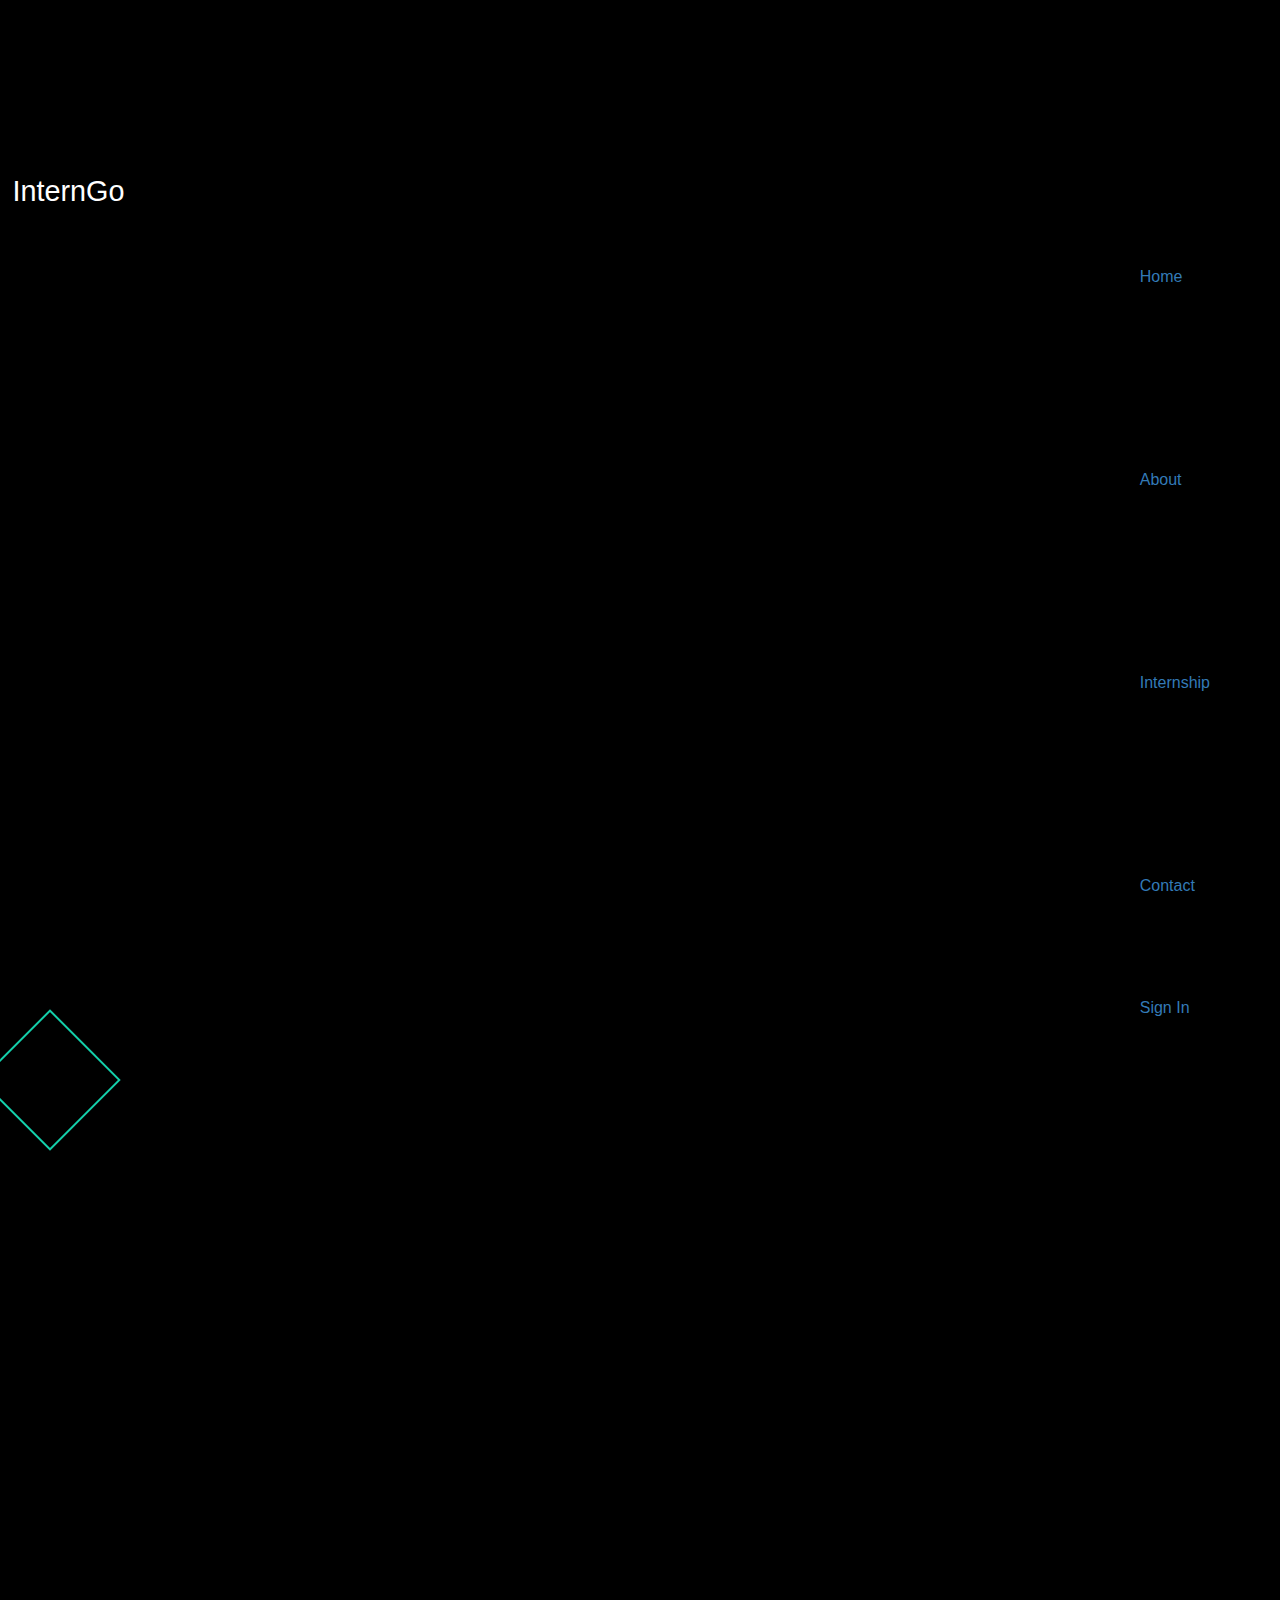
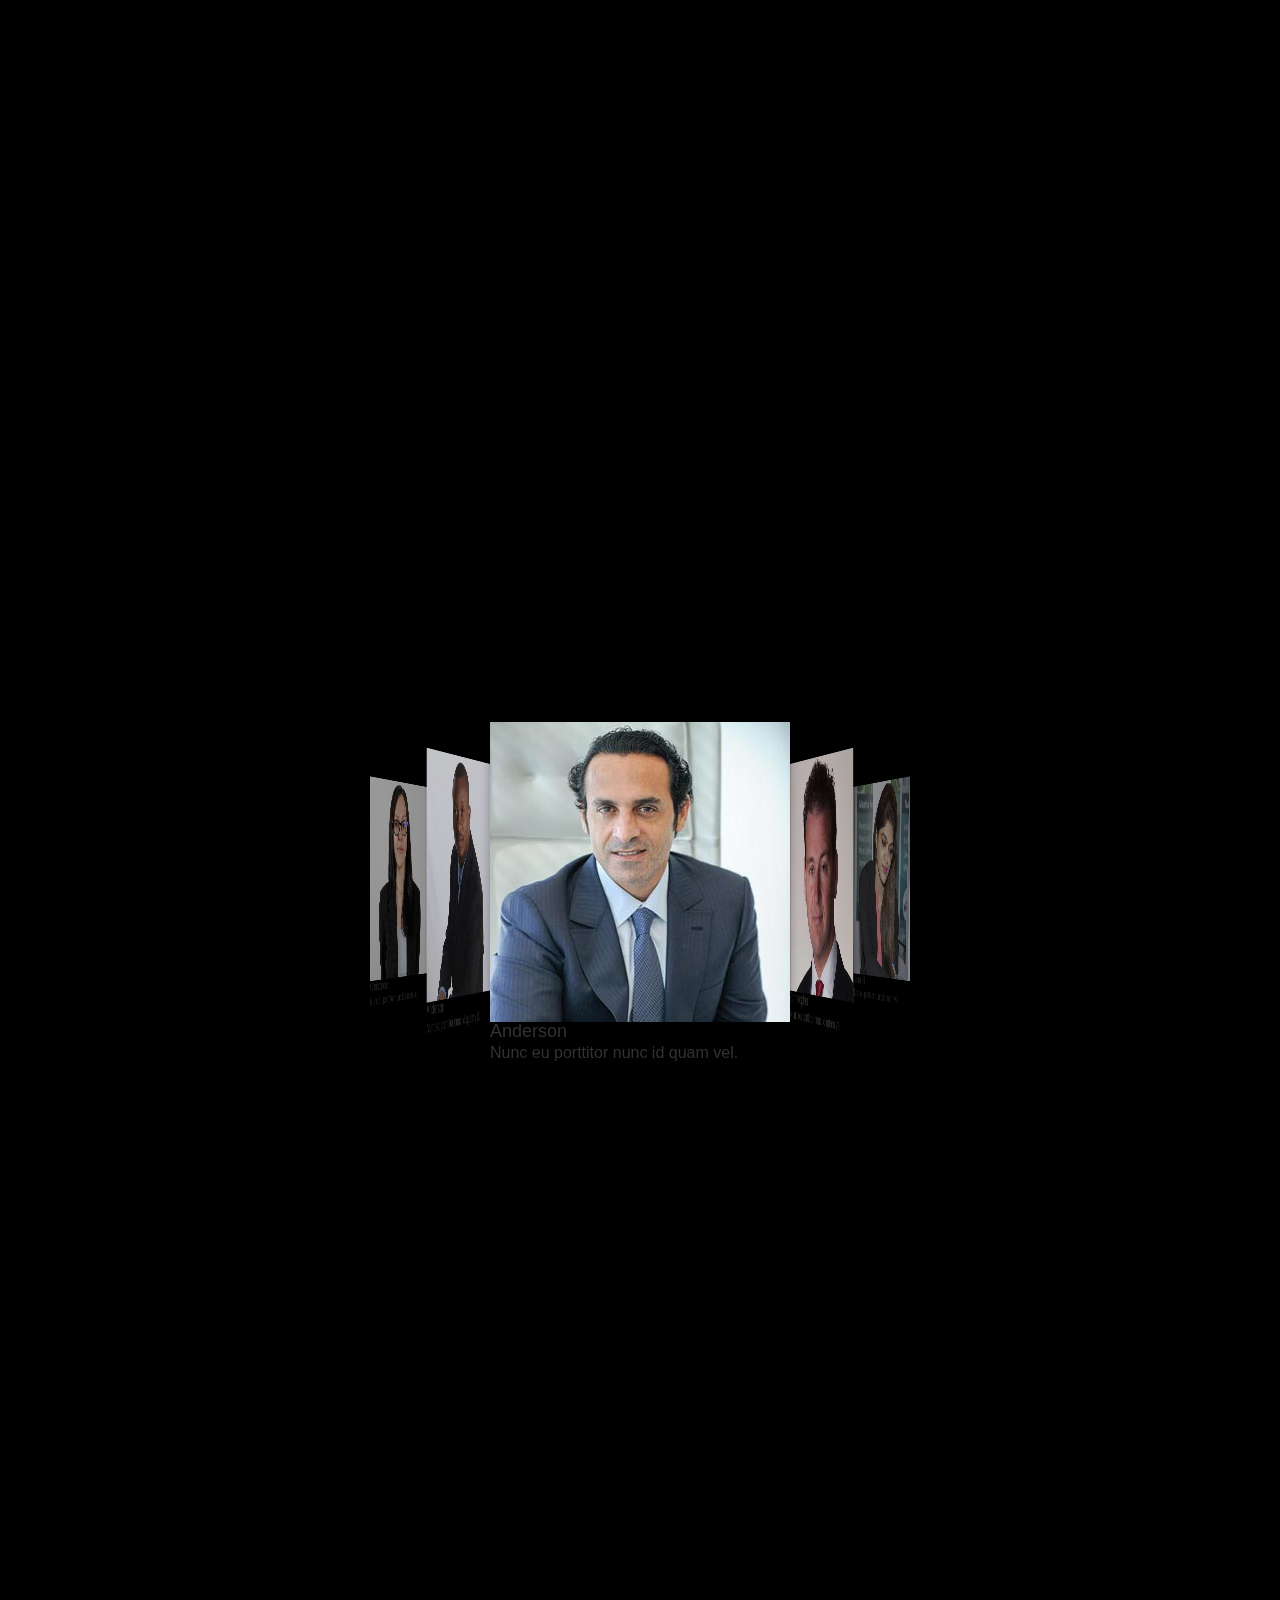
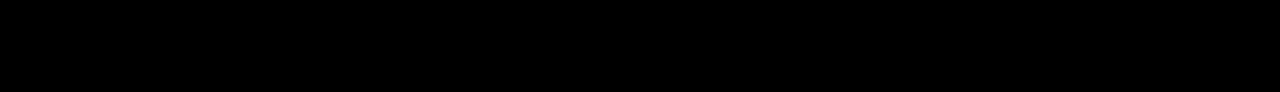
<file: index.html>
<!DOCTYPE html>
<html>
<head>
<title></title>
<!--mobile apps-->
<meta name="viewport" content="width=device-width, initial-scale=1">
<meta http-equiv="Content-Type" content="text/html; charset=utf-8" />
<meta name="keywords" content="" />
<script type="application/x-javascript"> addEventListener("load", function() { setTimeout(hideURLbar, 0); }, false); function hideURLbar(){ window.scrollTo(0,1); } </script>
<!--mobile apps-->
<!--Custom Theme files -->
<link href="css/bootstrap.css" type="text/css" rel="stylesheet" media="all">
<link href="css/style.css" type="text/css" rel="stylesheet" media="all">
<link rel="stylesheet" href="css/flexslider.css" type="text/css" media="screen" />
<!-- //Custom Theme files -->
<!--web-fonts-->
<link href='//fonts.googleapis.com/css?family=Oranienbaum' rel='stylesheet' type='text/css'>
<link href='//fonts.googleapis.com/css?family=Roboto:400,100,100italic,300,300italic,400italic,500,500italic,700,700italic,900,900italic' rel='stylesheet' type='text/css'>
<!--//web-fonts-->
<!-- js -->
<script src="js/jquery-1.11.1.min.js"></script> 
<script src="js/modernizr.custom.js"></script>
<!-- //js -->
<!--flipster-js-->
<link rel="stylesheet" href="css/jquery.flipster.css">
<link rel="stylesheet" href="css/flipsternavtabs.css">
<script type="text/javascript">
	 var _gaq = _gaq || [];
	 _gaq.push(['_setAccount', 'UA-35839373-1']);
	 _gaq.push(['_trackPageview']);

	  (function() {
		 var ga = document.createElement('script'); ga.type = 'text/javascript'; ga.async = true;
		 ga.src = ('https:' == document.location.protocol ? 'https://ssl' : 'http://www') + '.google-analytics.com/ga.js';
		var s = document.getElementsByTagName('script')[0]; s.parentNode.insertBefore(ga, s);
	 })();

</script>
<!--//flipster-js-->
<!--animate-->
<link href="css/animate.css" rel="stylesheet" type="text/css" media="all">
<script src="js/wow.min.js"></script>
	<script>
		 new WOW().init();
	</script>
<!--//end-animate-->
<!--start-smooth-scrolling-->
<script type="text/javascript" src="js/move-top.js"></script>
<script type="text/javascript" src="js/easing.js"></script>	
<script type="text/javascript">
		jQuery(document).ready(function($) {
			$(".scroll").click(function(event){		
				event.preventDefault();
				$('html,body').animate({scrollTop:$(this.hash).offset().top},1000);
			});
		});
</script>
<!--//end-smooth-scrolling-->
</head>
<body>
	<!--banner-->
	<div class="banner">
		<!--navigation-->
		<div class="top-nav">
			<div class="container">
				<div class="navbar-header logo">
					<button type="button" class="navbar-toggle collapsed" data-toggle="collapse" data-target="#bs-example-navbar-collapse-1">
						<span class="sr-only">Toggle navigation</span>
						<span class="icon-bar"></span>
						<span class="icon-bar"></span>
						<span class="icon-bar"></span>
					</button>
					<h1 class="wow fadeInUp animated" data-wow-delay=".5s"><a href="index.html">InternGo</a></h1>
				</div>
				<!-- Collect the nav links, forms, and other content for toggling -->
				<div class="collapse navbar-collapse" id="bs-example-navbar-collapse-1">
					<ul class="nav navbar-right">
						<li><a href="index.html" class="active"><span data-hover="Home">Home</span></a></li>
						<li><a href="#about" class="scroll"><span data-hover="About">About</span></a></li>
						<li><a href="#gallery" class="scroll"><span data-hover="Internship">Internship</span></a></li>
						<li><a href="#contact" class="scroll"><span data-hover="Contact">Contact</span></a></li>
						<li><a href="signin.html" class="sign-in" >Sign In</a></li>
					</ul>
					<div class="clearfix"> </div>
				</div>
			</div>
		</div>	
		<!--//navigation-->
		<div class="banner-text">
			<h2 class="bnr-title wow zoomIn animated" data-wow-delay=".5s">Get Your Dream Internship</h2>	
			<p class="wow fadeInUp animated" data-wow-delay=".7s">Join us to get the best oppurtunities</p>	
			<div class="more">
				<a href="#about" class="button scroll" data-text="More About">More About</a>
			</div>
			<div class="social-icons wow slideInUp animated" data-wow-delay=".9s">
				<ul>
					<li><a href="#"> </a></li>
					<li><a href="#" class="pin"> </a></li>
					<li><a href="#" class="in"> </a></li>
					<li><a href="#" class="be"> </a></li>
					<li><a href="#" class="you"> </a></li>
					<li><a href="#" class="vimeo"> </a></li>
				</ul>
			</div>
		</div>	
	</div>
	<!--//banner-->
	<!--modal-sign-->
	<div class="modal sign-in-modal fade" id="myModal" tabindex="-1" role="dialog" aria-labelledby="myModalLabel">
		<div class="modal-dialog" role="document">
			<div class="modal-content">
				<div class="modal-header">
					<button type="button" class="close" data-dismiss="modal" aria-label="Close"><span aria-hidden="true">&times;</span></button>						
				</div>
				<section>
					<div class="modal-body modal-spa">
						<div class="login-grids">
							<div class="login">
								<form action="#" method="post">
									<h3>SIGN IN WITH YOUR ACCOUNT </h3>
									<input type="text" name="Email" value="Enter your mobile number or Email" onfocus="this.value = '';" onblur="if (this.value == '') {this.value = 'Enter your mobile number or Email';}" required="">	
									<input type="password" name="password" value="Password" onfocus="this.value = '';" onblur="if (this.value == '') {this.value = 'Password';}" required="">	
									<h4><a href="#">Forgot password</a></h4>
									<div class="check-box">
										<input name="chekbox" type="checkbox" id="brand" value="">
										<label for="brand"><span></span>Remember Me.</label>
									</div>
									<input type="submit" value="SIGNIN">
								</form>							
							</div>
						</div>
					</div>
				</section>
			</div>
		</div>
	</div>
	<!--//modal-sign-->
	<!--about-->
	<div class="about" id="about">
		<div class="container">
			<h3 class="title wow lightSpeedIn animated" data-wow-delay=".5s">About Us</h3>
			<div class="about-info">
				<div class="col-md-6 about-left wow slideInUp animated" data-wow-delay=".5s">
					<img src="images/img1.jpg" alt=""/>
				</div>
				<div class="col-md-6 about-right wow slideInUp animated" data-wow-delay=".7s">
					<div class="tabs"> <!--Nav-tabs-->
						<ul class="nav nav-tabs">
							<li class="active"><a href="#Tab1" data-toggle="tab">Our Work</a></li>
							<li><a href="#Tab2" data-toggle="tab">Our History</a></li>
						</ul>
					</div>
					<!-- Tab panes -->
					<div class="tab-content">
						<div class="tab-pane active" id="Tab1">
							<div class="text">
								<p>Lorem ipsum dolor sit amet, consectetur adipiscing elit. Fusce congue tempor nisi sed luctus. Vestibulum semper quis enim vitae posuere. Vestibulum ac odio nec lorem commodo scelerisque sit amet ac elit.</p>
								<p class="tab-text">Maecenas sodales tortor ac ligula ultrices dictum et quis urna. Etiam pulvinar metus neque, eget porttitor massa vulputate in. Fusce lacus purus, pulvinar ut lacinia id, sagittis eu mi. Vestibulum eleifend massa sem, eget dapibus turpis efficitur at. Aliquam viverra quis leo et efficitur. Nullam arcu risus, scelerisque quis interdum eget, fermentum viverra turpis. Itaque earum rerum hic tenetur a sapiente delectus, ut aut reiciendis voluptatibus maiores alias consequatur aut At vero eos</p>
							</div>
						</div>
						<div class="tab-pane" id="Tab2">
							<div class="text">
								<p>Itaque earum rerum hic tenetur a sapiente delectus, ut aut reiciendis voluptatibus maiores alias consequatur aut At vero eos et accusamus et iusto odio dignissimos ducimus qui quis urna</p>
								<p class="tab-text">Tortor ac maecenas sodales ligula ultrices dictum et quis urna. Etiam pulvinar metus neque, eget porttitor massa vulputate in. Fusce lacus purus, pulvinar ut lacinia id, sagittis eu mi. Vestibulum eleifend massa sem, eget dapibus turpis efficitur at. Aliquam viverra quis leo et efficitur. Nullam arcu risus, scelerisque quis interdum eget, fermentum viverra turpis. Itaque earum rerum hic tenetur a sapiente delectus, ut aut reiciendis voluptatibus maiores alias consequatur aut At vero eos</p>
							</div>	
						</div>
					</div>
				</div>
				<div class="clearfix"> </div>
			</div>
		</div>
	</div>
	<!--//about-->
	
	<!--Internship-->
	<div class="news">
		<!--container-->
		<div class="container">
			<h3 class="title wow lightSpeedIn animated" data-wow-delay=".5s">Intenship's Categories</h3>
			<div class="news-row">
				<div class="col-md-4 news-grid wow slideInLeft animated" data-wow-delay=".5s">
					<img src="images/img3.jpg" alt="">
					<div class="news-grid-info">
						<h5><span>Software</span> Engineering </h5>
						<h4>Detils</h4>
						<p>Develop software developer skills </p>
						
					</div>
				</div>
				<div class="col-md-4 news-grid wow slideInRight animated" data-wow-delay=".5s">
					<img src="images/img4.jpg" alt="">
					<div class="news-grid-info">
						<h5><span>Website</span> Developing </h5>
						<h4>Details</h4>
						<p>Develop a website</p>
						
					</div>
				</div>
				<div class="col-md-4 news-grid wow slideInRight animated" data-wow-delay=".8s">
					<img src="images/img5.jpg" alt="">
					<div class="news-grid-info">
						<h5><span>Android</span> Developer </h5>
						<h4>Detalis</h4>
						<p>Bulid your own app</p>
						
					</div>
				</div>
				<div class="clearfix"> </div>
			</div>
		</div>
		<!--//container-->
	</div>
	<!--//news-->
	
	<!--team-->
	<div class="team" id="team">
		<div class="container">
			<h3 class="title wow lightSpeedIn animated" data-wow-delay=".5s">Meet Our Team</h3>
			<div class="team-info wow slideInUp animated" data-wow-delay=".5s">
				<div class="flipster">
					<ul>
						<li>
							<img src="images/t1.jpg" alt="">
							<div class="img-text">
								<h4>Anderson </h4>
								<p>Nunc eu porttitor nunc id quam vel.</p>
							</div>
						</li>
						<li>
							<img src="images/t2.jpg" alt="">
							<div class="img-text">
								<h4>Christopher</h4>
								<p>Nunc eu porttitor nunc id quam vel.</p>
							</div>
						 </li>
						<li>
							<img src="images/t3.jpg" alt="">
							<div class="img-text">
								<h4>Laura Hill</h4>
								<p>Nunc eu porttitor nunc id quam vel.</p>
							</div>
						</li>
						<li data-flip-title="Daisy Bush" data-flip-category="Purples">
							<img src="images/t4.jpg" alt="">
							<div class="img-text">
								<h4>Edwards </h4>
								<p>Nunc eu porttitor nunc id quam vel.</p>
							</div>
						</li>
						<li data-flip-title="Cerulean Blue" data-flip-category="Blues">
							<img src="images/t5.jpg" alt="">
							<div class="img-text">
								<h4>Christopher</h4>
								<p>Nunc eu porttitor nunc id quam vel.</p>
							</div>
						</li>
						<li data-flip-title="Dodger Blue" data-flip-category="Blues">
							<img src="images/t6.jpg" alt="">
							<div class="img-text">
								<h4>Anderson </h4>
								<p>Nunc eu porttitor nunc id quam vel.</p>
							</div>
						</li>
					</ul>
				</div>
				<script src="js/jquery.flipster.js"></script>
				<script>
					$(function(){ $(".flipster").flipster({ style: 'carousel', start: 0 }); });
				</script>	
			</div>
		</div>
	</div>
	<!--//team-->

	<!--contact-->
	<div id="contact" class="contact">
		<div class="container">
			<div class="contact-main">
				<h3 class="title wow lightSpeedIn animated" data-wow-delay=".5s">Contact Us</h3>
				<div class="contact-top">
					<div class="col-md-6 contact-top-left wow bounceInLeft animated" data-wow-delay=".5s">
						<h4>HOW TO FIND US</h4>
						<iframe src="" allowfullscreen></iframe>
						<!--address-->
						<div class="address">
							<ul>
								<li><i class="glyphicon glyphicon-map-marker" aria-hidden="true"></i> Kota, Rajathan</li>
								<li><i class="glyphicon glyphicon-earphone" aria-hidden="true"></i>  +01 111 222 3333</li>
								<li><i class="glyphicon glyphicon-envelope" aria-hidden="true"></i><a href="mailto:priyankamahawar5@gmail.com">Email</a></li>
							</ul>
						</div>
						<!--//address-->
					</div>
					<div class="col-md-6 contact-top-right wow bounceInRight animated" data-wow-delay=".5s">
						<h4>WRITE TO US</h4>
						<p>Send your queries to the us. We will provide you best service to reach your dream </p>
						<div class="contact-textarea">
							<form action="#" method="post">
								<input type="text" name="First Name" value="First Name" onfocus="this.value = '';" onblur="if (this.value == '') {this.value = 'First Name';}"/>
								<input type="text" name="Phone" value="Phone" onfocus="this.value = '';" onblur="if (this.value == '') {this.value = 'Phone';}"/>
								<input type="text" name="Email" value="Email Id" onfocus="this.value = '';" onblur="if (this.value == '') {this.value = 'Email Id';}"/>
								<textarea name="Message" value="Message:" onfocus="this.value = '';" onblur="if (this.value == '') {this.value = 'Message';}">Message..</textarea>
								<input type="submit" value="SUBMIT" >
								<input type="reset" value="CLEAR" >
							</form>
						</div>
					</div>
					<div class="clearfix"></div>
				</div>
			</div>
		</div>
	</div>
	<!--//contact-->
	
	<!--smooth-scrolling-of-move-up-->
	<script type="text/javascript">
		$(document).ready(function() {
		
			var defaults = {
				containerID: 'toTop', // fading element id
				containerHoverID: 'toTopHover', // fading element hover id
				scrollSpeed: 1200,
				easingType: 'linear' 
			};
			
			$().UItoTop({ easingType: 'easeOutQuart' });
			
		});
	</script>
	<!--//smooth-scrolling-of-move-up-->
	<!--Bootstrap core JavaScript
    ================================================== -->
    <!--Placed at the end of the document so the pages load faster -->
    <script src="js/bootstrap.js"></script>
</body>
</html>
</file>
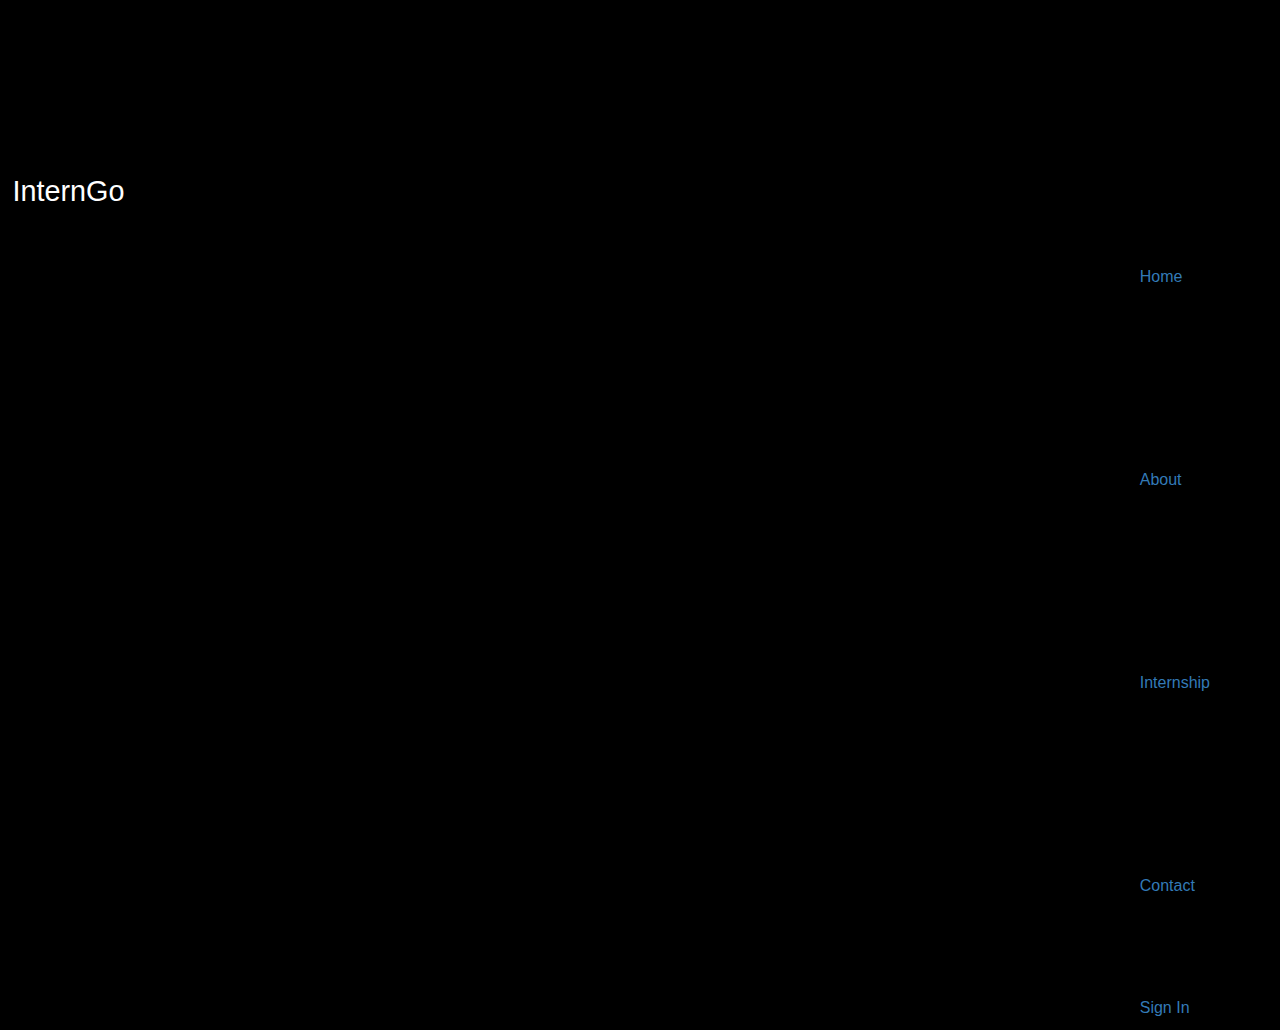
<file: profile.html>
<!DOCTYPE html>
<html>
<head>
<title></title>
<!--mobile apps-->
<meta name="viewport" content="width=device-width, initial-scale=1">
<meta http-equiv="Content-Type" content="text/html; charset=utf-8" />
<meta name="keywords" content="" />
<script type="application/x-javascript"> addEventListener("load", function() { setTimeout(hideURLbar, 0); }, false); function hideURLbar(){ window.scrollTo(0,1); } </script>
<!--mobile apps-->
<!--Custom Theme files -->
<link href="css/bootstrap.css" type="text/css" rel="stylesheet" media="all">
<link href="css/style.css" type="text/css" rel="stylesheet" media="all">
<link rel="stylesheet" href="css/flexslider.css" type="text/css" media="screen" />
<!-- //Custom Theme files -->
<!--web-fonts-->
<link href='//fonts.googleapis.com/css?family=Oranienbaum' rel='stylesheet' type='text/css'>
<link href='//fonts.googleapis.com/css?family=Roboto:400,100,100italic,300,300italic,400italic,500,500italic,700,700italic,900,900italic' rel='stylesheet' type='text/css'>
<!--//web-fonts-->
<!-- js -->
<script src="js/jquery-1.11.1.min.js"></script> 
<script src="js/modernizr.custom.js"></script>
<!-- //js -->
<!--flipster-js-->
<link rel="stylesheet" href="css/jquery.flipster.css">
<link rel="stylesheet" href="css/flipsternavtabs.css">
<script type="text/javascript">
	 var _gaq = _gaq || [];
	 _gaq.push(['_setAccount', 'UA-35839373-1']);
	 _gaq.push(['_trackPageview']);

	  (function() {
		 var ga = document.createElement('script'); ga.type = 'text/javascript'; ga.async = true;
		 ga.src = ('https:' == document.location.protocol ? 'https://ssl' : 'http://www') + '.google-analytics.com/ga.js';
		var s = document.getElementsByTagName('script')[0]; s.parentNode.insertBefore(ga, s);
	 })();

</script>
<!--//flipster-js-->
<!--animate-->
<link href="css/animate.css" rel="stylesheet" type="text/css" media="all">
<script src="js/wow.min.js"></script>
	<script>
		 new WOW().init();
	</script>
<!--//end-animate-->
<!--start-smooth-scrolling-->
<script type="text/javascript" src="js/move-top.js"></script>
<script type="text/javascript" src="js/easing.js"></script>	
<script type="text/javascript">
		jQuery(document).ready(function($) {
			$(".scroll").click(function(event){		
				event.preventDefault();
				$('html,body').animate({scrollTop:$(this.hash).offset().top},1000);
			});
		});
</script>
<!--//end-smooth-scrolling-->
</head>
<body>
	<!--banner-->
	<div class="banner">
		<!--navigation-->
		<div class="top-nav">
			<div class="container">
				<div class="navbar-header logo">
					<button type="button" class="navbar-toggle collapsed" data-toggle="collapse" data-target="#bs-example-navbar-collapse-1">
						<span class="sr-only">Toggle navigation</span>
						<span class="icon-bar"></span>
						<span class="icon-bar"></span>
						<span class="icon-bar"></span>
					</button>
					<h1 class="wow fadeInUp animated" data-wow-delay=".5s"><a href="index.html">InternGo</a></h1>
				</div>
				<!-- Collect the nav links, forms, and other content for toggling -->
				<div class="collapse navbar-collapse" id="bs-example-navbar-collapse-1">
					<ul class="nav navbar-right">
						<li><a href="index.html" class="active"><span data-hover="Home">Home</span></a></li>
						<li><a href="#about" class="scroll"><span data-hover="About">About</span></a></li>
						<li><a href="#gallery" class="scroll"><span data-hover="Internship">Internship</span></a></li>
						<li><a href="#contact" class="scroll"><span data-hover="Contact">Contact</span></a></li>
						<li><a href="signin.html" class="sign-in" >Sign In</a></li>
					</ul>
					<div class="clearfix"> </div>
				</div>
			</div>
		</div>	
		<!--//navigation-->
	</div>
		
</body>
</html>
</file>
<file: css/style.css>
html,body{
	background:black;
	font-size: 100%;	
	font-family: 'Muli', sans-serif;
}
body a{
	transition: 0.5s all;
	-webkit-transition: 0.5s all;
	-o-transition: 0.5s all;
	-moz-transition: 0.5s all;
	-ms-transition: 0.5s all;
}
 ul{
	padding: 0;
	margin: 0;
}
h1,h2,h3,h4,h5,h6,label,p{
	margin:0;	
}
h1,h2,h3,h4,h5,h6{
	font-family: 'Montserrat', sans-serif;
}
/*--header--*/
.head {
	padding: 1em 0em;	
	    background:rgba(255, 255, 255, 0.32);
}
.banner {
    margin-top: 11em;
}
.header{
	background:url(../images/ba3.jpg) no-repeat 0px bottom;
	width:100%;
	height:800px;
	text-align:center;
	background-size:cover;
}
.header1{
	height:92px;
}
.banner-text{
    border: 2px solid #13d0ab;
    display: inline-block;
    width: 100px;
    height: 100px;
	    -webkit-transform: rotate(45deg) translate3d(0, 0, 0);
    -moz-transform: rotate(45deg) translate3d(0, 0, 0);
    -ms-transform: rotate(45deg) translate3d(0, 0, 0);
    -o-transform: rotate(45deg) translate3d(0, 0, 0);
    transform: rotate(45deg) translate3d(0, 0, 0);
}
.banner h2{
	font-size: 4em;
    color: #fff;
    -webkit-transform: rotate(-45deg) translate3d(0, 0, 0);
    -moz-transform: rotate(-45deg) translate3d(0, 0, 0);
    -ms-transform: rotate(-45deg) translate3d(0, 0, 0);
    -o-transform: rotate(-45deg) translate3d(0, 0, 0);
    transform: rotate(-45deg) translate3d(0, 0, 0);
    display: block;
    line-height: 1.4em;
    width: 100px;
    height: 100px;
}

.banner h2:hover{
color: #13d0ab;
}


.banner p{
	font-size: 0.9em;
    color: #13d0ab;;
    line-height: 2em;
   
    margin: 0em auto ;
}
.banner span{
	display:block;
	margin:5em 0;
}
.banner-t {
    text-align: center;
    margin: 6em auto;
    width: 20%;
    position: relative;
}
.banner-t b{
	width: 100%;
    height: 2px;
    display: block;
    background: #13d0ab;
    margin-bottom: 3px;
}
.banner-t b.lin{
	width: 80%;
	margin:0 auto;
}
.banner-t  span{
	width: 40px;
    height: 40px;
    display: block;
    background: rgb(35, 39, 42);
    position: absolute;
    top: -7px;
    left: 45%;  
}
.banner-t  span i{
	width: 20px;
    height: 20px;
    display: block;
    border: 2px solid #13d0ab;
    -webkit-transform: rotate(45deg) translate3d(0, 0, 0);
    -moz-transform: rotate(45deg) translate3d(0, 0, 0);
    -ms-transform: rotate(45deg) translate3d(0, 0, 0);
    -o-transform: rotate(45deg) translate3d(0, 0, 0);
    transform: rotate(45deg) translate3d(0, 0, 0);
    margin-left: 0.7em;
}
/*----*/
.link-effect-4 a {
  padding: 0 10px;
  margin: 0 20px;
  text-shadow: none;
  position: relative;
}
.link-effect-4 a::before {
  position: absolute;
  top: 0;
  left: 0;
  overflow: hidden;
  padding: 0 0px;
  max-height: 0;
  color: #13d0ab;
  content: attr(data-hover);
  -webkit-transition: max-height 0.5s;
  -moz-transition: max-height 0.5s;
  transition: max-height 0.5s;
}
.link-effect-4 a:hover::before {
  max-height: 100%;
}
/*--header--*/
.logo h1{
	font-size:1.8em;
  margin-left: -2em;
	font-family: 'Montserrat', sans-serif;
}
.logo h1 a{
	text-decoration:none;
	color:#fff;
}
.logo h1 a span{
	width: 40px;
    height: 40px;
    display:inline-block;
    border: 2px solid #fff;
    -webkit-transform: rotate(45deg) translate3d(0, 0, 0);
    -moz-transform: rotate(45deg) translate3d(0, 0, 0);
    -ms-transform: rotate(45deg) translate3d(0, 0, 0);
    -o-transform: rotate(45deg) translate3d(0, 0, 0);
    transform: rotate(45deg) translate3d(0, 0, 0);
	margin-right: 12px;
}
.logo h1 a b{
	width: 40px;
    height: 40px;
    
    display: inline-block;
    -webkit-transform: rotate(-45deg) translate3d(0, 0, 0);
    -moz-transform: rotate(-45deg) translate3d(0, 0, 0);
    -ms-transform: rotate(-45deg) translate3d(0, 0, 0);
    -o-transform: rotate(-45deg) translate3d(0, 0, 0);
    transform: rotate(-45deg) translate3d(0, 0, 0);
	    line-height: 1.1em;
    text-align: center;
}
.logo h1 a i{
	display: block;
    font-style: normal;
        margin-left: 3em;
    font-size: 19px;
    
}
.navbar-brand {
   height: auto; 
    padding: 0; 
    font-size: 18px; 
    line-height: 20px;
}
.navbar-nav {
    float: right;
	margin-top: 1.45em;
}
.header-left{
	float:right;
	margin-top: 1.4em;
}
.header-left ul li {
    display: inline-block;
    font-size: 14px;
    color: #fff;
    margin: 0 1em;
/*-- w3layouts --*/
}
.header-left ul li a {
    text-decoration: none;
    color: #fff;
}
.header-left ul li a:hover {
    color: #13D0AB;
}
.header-left ul li i{
    left: -.5em;
}
.navbar-top {
    float: left;
	width:70%;
}
.navbar-default {
    border: none;
    background: none;
    min-height: auto;
    margin-bottom: 0;
}
div#bs-example-navbar-collapse-1 {
    padding: 0;
}
ul.nav.navbar-nav li a {
    font-size: 1.1em;
    color: #FFFFFF;
    margin: 0 15px;
    padding: 0px 0;
}
.nav > li > a:hover, .nav > li > a:focus {
    text-decoration: none;
    background:none !important;
}
.navbar-default .navbar-nav > li > a:hover, .navbar-default .navbar-nav > li > a:focus {
    color: #fff;
}
ul.nav.navbar-nav li.active a {
       color:#13d0ab;
    background: none;
}
.navbar-default .navbar-nav > .active > a, .navbar-default .navbar-nav > .active > a:hover, .navbar-default .navbar-nav > .active > a:focus {
    color: #fff;
    background:none;
}

#sign-in {
    padding: .4em 1.2em;
    color: #fff;
    border: 1px solid #13d0ab;
    font-size: 1.2em;
    outline: none;
    margin-right: 2%;
    text-decoration: none;

}

#sign-in:hover {
    background: #13d0ab;
    color: #000;
}

.dpm{
  background: transparent;
  color: black;

}

.dpm li:hover a {
  background: #13d0ab;
  color: #2f3036;
 
}

/*Hover state for dropdown links*/
.dpm li:hover a:hover {
  background:#13d0ab;
  color: #fff;
}

.dpm li {
  display: block;
  float: none;
}

/*Prevent text wrapping*/
.dpm li a {
  width: auto;
  min-width: 100px;
  padding: 0 20px;

}





/*--//header--*/
/*--services--*/
.ser-top {
    margin-bottom: 8em;
/*-- agileits --*/
}
.ser-top h3 {
    text-align: center;
    margin-bottom: 0.4em;
    font-size: 3em;
    font-weight: bold;
	color:#000;
}

.ser-t {
    text-align: center;
    margin: 0 auto;
    width: 20%;
    position: relative;
}
.ser-t b{
	width: 100%;
    height: 2px;
    display: block;
    background: #13d0ab;
    margin-bottom: 3px;
}
.ser-t b.line{
	width: 80%;
	margin:0 auto;
}
.ser-t  span{
	width: 40px;
    height: 40px;
    display: block;
    background: #fff;
    position: absolute;
    top: -7px;
    left: 42%;  
}
.ser-t  span i{
	width: 20px;height: 20px;
    display: block;
    border: 2px solid #13d0ab;
    -webkit-transform: rotate(45deg) translate3d(0, 0, 0);
    -moz-transform: rotate(45deg) translate3d(0, 0, 0);
    -ms-transform: rotate(45deg) translate3d(0, 0, 0);
    -o-transform: rotate(45deg) translate3d(0, 0, 0);
    transform: rotate(45deg) translate3d(0, 0, 0);
    margin-left: 0.7em;
}
.ser-head {
	-webkit-transform: rotate(45deg) translate3d(0, 0, 0);
	-moz-transform: rotate(45deg) translate3d(0, 0, 0);
/*-- w3layouts --*/
	-ms-transform: rotate(45deg) translate3d(0, 0, 0);
	-o-transform: rotate(45deg) translate3d(0, 0, 0);
	transform: rotate(45deg) translate3d(0, 0, 0);
	display: inline-block;
	-webkit-transition: -webkit-transform 300ms ease-out;
	-moz-transition: -moz-transform 300ms ease-out;
	transition: transform 300ms ease-out;
    float: left;width: 25%;
}

.ser-grid:hover{
  background:#13d0ab;
      transition: 0.5s all;
    -webkit-transition: 0.5s all;
    -o-transition: 0.5s all;
    -moz-transition: 0.5s all;
    -ms-transition: 0.5s all;
}
.ser-grid {
	width: 220px;
	height: 220px;
	display: block;
	opacity:1;
    border: 2px solid #13d0ab;
	position:relative;
}
.ser-grid1 {
    transform: rotate(-45deg) translate3d(0, 0, 0);
	-webkit-transform: rotate(-45deg) translate3d(0, 0, 0);
	-moz-transform: rotate(-45deg) translate3d(0, 0, 0);
	-ms-transform: rotate(-45deg) translate3d(0, 0, 0);
	-o-transform: rotate(-45deg) translate3d(0, 0, 0);
    text-align: center;
    position: absolute;
    top: 14%;
    left: 4%;
}
.service {
    padding: 6em 0 8em;
    background-color: white;
}
.ser-grid1 i{
	font-size:2em;
	color:#000;
}
.ser-grid1 h3{
	font-size:1.8em;
	color:#000;
	margin: 0.4em 0;
}
.ser-grid1 p{
	font-size:0.9em;
	color:#999;
	line-height:1.8em;
	margin: 0 0 1em;
/*-- agileits --*/
}
.ser-grid:hover .ser-grid1 p{
	color:#fff;
	    transition: 0.5s all;
    -webkit-transition: 0.5s all;
    -o-transition: 0.5s all;
    -moz-transition: 0.5s all;
    -ms-transition: 0.5s all;
}
/*--//service--*/
/*--col-grid--*/
.col-grid-left {
    background-color: #eee;
    padding: 5em;
}

.col-grid-right {
    padding: 0;
}
.col-grid h3 {
    font-size: 2.5em;
        color: #13d0ab;
}
.col-grid h5 {
    font-size: 1.7em;
    line-height: 1.3em;
    margin: 0.8em 0 0;
    color: #000;
	font-weight: 100;
	font-family: 'Muli', sans-serif;
}
.col-grid p {
    font-size: 0.9em;
    margin: 1em 0;
    line-height: 2em;
    color: #999;
}
.col-grid-1{
	padding:0;
}

/*--team--*/
.team-top {
  -webkit-transform: rotate(45deg) translate3d(0, 0, 0);
  -moz-transform: rotate(45deg) translate3d(0, 0, 0);
  -ms-transform: rotate(45deg) translate3d(0, 0, 0);
  -o-transform: rotate(45deg) translate3d(0, 0, 0);
  transform: rotate(45deg) translate3d(0, 0, 0);
  display: inline-block;
  -webkit-transition: -webkit-transform 300ms ease-out;
  -moz-transition: -moz-transform 300ms ease-out;
  transition: transform 300ms ease-out;
      float: left;
    width: 25%;

}
.team-top1 {
  position: relative;
  width: 220px;
  height: 220px;
  margin: 0;
  display: block;
  overflow: hidden;
	background: #E2E2E2;
    border: 2px solid #13d0ab;
}
.team-top1 img {
  width: 220px;
  height: 220px;
  -webkit-transform: skew(0deg, 0deg) rotate(-45deg);
  -moz-transform: skew(-20deg, -20deg) rotate(-45deg);
  -ms-transform: skew(-20deg, -20deg) rotate(-45deg);
  -o-transform: skew(-20deg, -20deg) rotate(-45deg);
  transform: skew(0deg, 0deg) rotate(-45deg);
  opacity: 1;
  -webkit-transition: opacity 300ms ease-in-out;
  -moz-transition: opacity 300ms ease-in-out;
  transition: opacity 300ms ease-in-out;
}
.team-top1 img:hover {
  opacity: 1;
}
.team{
	padding:6em 0 8em;
}
.zoom-icon {
	position: absolute;
	opacity: 0;
	filter: alpha(opacity=0);
	-ms-filter: "progid:DXImageTransform.Microsoft.Alpha(opacity=0)";
	display: block;
	left: 0;
	top: -152px;
	width: 100%;
	height: 100%;
	background: rgba(0, 0, 0, 0.32);
	transition: all .2s ease-in-out;
	-webkit-transition: all .2s ease-in-out;
	-moz-transition: all .2s ease-in-out;
	-o-transition: all .2s ease-in-out;
}
.team-top1 .zoom-icon {
	top: -100px;
	width: 100%;
}
.team-top1 .swipebox:hover .zoom-icon {
	top: 0%;
	opacity: 1;
	filter: alpha(opacity=99); 
	-ms-filter: "progid:DXImageTransform.Microsoft.Alpha(opacity=99)";
}
.zoom-icon1{
	-webkit-transform: rotate(-45deg) translate3d(0, 0, 0);
	-moz-transform: rotate(-45deg) translate3d(0, 0, 0);
	-ms-transform: rotate(-45deg) translate3d(0, 0, 0);
	-o-transform: rotate(-45deg) translate3d(0, 0, 0);
	transform: rotate(-45deg) translate3d(0, 0, 0);
    text-align: center;
	margin: 4em 0 0 3em;
}
.zoom-icon1{
	-webkit-transform: rotate(-45deg) translate3d(0, 0, 0);
	-moz-transform: rotate(-45deg) translate3d(0, 0, 0);
	-ms-transform: rotate(-45deg) translate3d(0, 0, 0);
	-o-transform: rotate(-45deg) translate3d(0, 0, 0);
	transform: rotate(-45deg) translate3d(0, 0, 0);
    text-align: center;
	margin: 4em 0 0 1em;
}
.zoom-icon1 h5{
	font-size:2em;
	color:#fff;
	margin-bottom: 0.5em;
}
/*--team--*/
.social-ic li{
	display:inline-block;
}
.social-ic li a {
    width:35px;
    height: 35px;
    display: block;
	background:  #13d0ab;
    margin: 0 0.5em;
	transition: 0.5s all;
	-webkit-transition: 0.5s all;
	-o-transition: 0.5s all;
	-moz-transition: 0.5s all;
	-ms-transition: 0.5s all;
}
.social-ic li a:hover{
	background:  #000;
}
.social-ic li a i {
    width:35px;
    height: 35px;
    display: block;
	background:  url(../images/img-spr.png)no-repeat -2px -90px;
}
.social-ic li a i.ic {
	background: url(../images/img-spr.png)no-repeat -63px -90px;
}
.social-ic li a i.ic1 {
	background: url(../images/img-spr.png)no-repeat -123px -90px;
}
/*--//team--*/
.col-1-top, .col-1-bottom {
  display: block;
  width: 100%;
  height: 100%;
  -webkit-transform: scale(1, 1);
  -moz-transform: scale(1, 1);
  -ms-transform: scale(1, 1);
  -o-transform: scale(1, 1);
  transform: scale(1, 1);
  -webkit-transition: all 0.4s ease-in-out;
  -moz-transition: all 0.4s ease-in-out;
  -ms-transition: all 0.4s ease-in-out;
  -o-transition: all 0.4s ease-in-out;
  transition: all 0.4s ease-in-out;
  -webkit-backface-visibility: hidden;
  -moz-backface-visibility: hidden;
  -ms-backface-visibility: hidden;
  -o-backface-visibility: hidden;
  backface-visibility: hidden;
}
.col-1-top img, .col-1-bottom img {
  display: block;
  position: relative;
  max-width: 100%;
  max-height: 100%;
  -webkit-transition: all 0.4s ease-in-out;
  -moz-transition: all 0.4s ease-in-out;
  -ms-transition: all 0.4s ease-in-out;
  -o-transition: all 0.4s ease-in-out;
  transition: all 0.4s ease-in-out;
}

.col-1-top {
  position: relative;
}
.col-1-bottom {
  top: 0;
  left: 0;
  position: absolute;
}
.col-1-bottom .info-text {
  display: block;
  position: relative;
  padding: 2em;
  float: left;
  left: 50%;
  top: 50%;
  text-align:center;
  -webkit-transform: translateX(-50%) translateY(-50%);
  -moz-transform: translateX(-50%) translateY(-50%);
  -ms-transform: translateX(-50%) translateY(-50%);
  -o-transform: translateX(-50%) translateY(-50%);
  transform: translateX(-50%) translateY(-50%);
}
.info-text h5{
	color:#fff;
	font-size:1.8em;
	border-bottom:4px double #fff;
	padding-bottom:0.5em;
	margin-bottom:0.5em;
}
.info-text p{
	color:#fff;
	font-size:0.9em;
	line-height:2em;
}
.col-1 {
  display: block;
  position: relative;
  -webkit-transform: translate3d(0, 0, 0);
  -moz-transform: translate3d(0, 0, 0);
  -ms-transform: translate3d(0, 0, 0);
  -o-transform: translate3d(0, 0, 0);
  transform: translate3d(0, 0, 0);
  -webkit-perspective: 800px;
  -moz-perspective: 800px;
  -ms-perspective: 800px;
  -o-perspective: 800px;
  perspective: 800px;
  -webkit-transform-style: preserve3d;
  -moz-transform-style: preserve3d;
  -ms-transform-style: preserve3d;
  -o-transform-style: preserve3d;
  transform-style: preserve3d;
}
.col-1 .col-1-top {
  z-index: 1;
}
.col-1 .col-1-bottom {
  background: rgba(0, 0, 0, 0.6);
  z-index: 2;
  filter: alpha(opacity=0);
  -wekbit-opacity: 0;
  -moz-opacity: 0;
  opacity: 0;
}
.col-1.bottom .col-1-bottom {
  -webkit-transform: translateY(100%) rotateX(-90deg);
  -moz-transform: translateY(100%) rotateX(-90deg);
  -ms-transform: translateY(100%) rotateX(-90deg);
  -o-transform: translateY(100%) rotateX(-90deg);
  transform: translateY(100%) rotateX(-90deg);
  -webkit-transform-origin: top;
  -moz-transform-origin: top;
  -ms-transform-origin: top;
  -o-transform-origin: top;
  transform-origin: top;
}

.col-1:hover .col-1-bottom {
  -webkit-transition: 0.6s;
  -moz-transition: 0.6s;
  -ms-transition: 0.6s;
  -o-transition: 0.6s;
  transition: 0.6s;
  filter: alpha(opacity=100);
  -wekbit-opacity: 1;
  -moz-opacity: 1;
  opacity: 1;
  -webkit-transform: translateX(0) rotateY(0);
  -moz-transform: translateX(0) rotateY(0);
  -ms-transform: translateX(0) rotateY(0);
  -o-transform: translateX(0) rotateY(0);
  transform: translateX(0) rotateY(0);
}

/*--footer--*/
.footer{
    background:#232323;
    padding: 5em 0;
}
.footer-bottom h4,.footer-bottom1 h4{
	font-size: 2.2em;
    font-weight: bold;
    color: #13d0ab;
    margin-bottom: 0.5em;
}
.footer-bottom1 h4{
    margin-bottom: 1em;
}
.footer-bottom p{
	font-size: 1.4em;
	color: #fff;
	line-height: 1.5em;
	width: 80%;
}

.social li{
	display:inline-block;
}

.social li a  {
    width: 80px;
    height: 80px;
    display: block;   
    border: 1px solid #13d0ab;
    -webkit-transform: rotate(45deg) translate3d(0, 0, 0);
    -moz-transform: rotate(45deg) translate3d(0, 0, 0);
    -ms-transform: rotate(45deg) translate3d(0, 0, 0);
    -o-transform: rotate(45deg) translate3d(0, 0, 0);
    transform: rotate(45deg) translate3d(0, 0, 0);
}
.social li a:hover  {   
    background:#13d0ab;
}
.social li a i {
    width: 80px;
    height: 80px;
    display: block;
    background: url(../images/img-spr.png)no-repeat 18px 13px ;
    -webkit-transform: rotate(-45deg) translate3d(0, 0, 0);
    -moz-transform: rotate(-45deg) translate3d(0, 0, 0);
    -ms-transform: rotate(-45deg) translate3d(0, 0, 0);
    -o-transform: rotate(-45deg) translate3d(0, 0, 0);
    transform: rotate(-45deg) translate3d(0, 0, 0);
}
.social li a i.icon {
	background: url(../images/img-spr.png)no-repeat -66px 13px;  
}
.social li a i.icon1 {
	background: url(../images/img-spr.png)no-repeat -161px 13px;  
}
.social li a i.icon2 {
	background: url(../images/img-spr.png)no-repeat -251px 13px;  
}

.copy{
	background:#232323;
    padding: 1.5em 0;
}
p.footer-grid {
    font-size: 1em;
    color: #fff;
	text-align:center;
}
p.footer-grid a{
	text-decoration:none;
	color:#13d0ab;
}
p.footer-grid a:hover{
	color:#fff;
}
/*--//footer--*/
/*--gallery--*/
figure {
    margin: 0;
    padding: 0;
    position: relative;
    display: block;
    cursor: pointer;
    overflow: hidden;
    border: 3px solid #fff;
}

figure:hover figcaption {
    -ms-filter: progid:DXImageTransform.Microsoft.Alpha(Opacity=100);
    filter: alpha(opacity=100);
    opacity: 1;
    -webkit-transform: rotate(0);
    -moz-transform: rotate(0);
    -o-transform: rotate(0);
    -ms-transform: rotate(0);
    transform: rotate(0);
    top: 0;
}

figcaption {
    -ms-filter: progid:DXImageTransform.Microsoft.Alpha(Opacity=0);
    filter: alpha(opacity=0);
    opacity: 0;
    position: absolute;
    height: 100%;
    width: 100%;
	top: -100%;
    background: rgba(0,0,0,.5);
    color: #fff;
    -webkit-transition: all .5s ease;
    -moz-transition: all .5s ease;
    -o-transition: all .5s ease;
    -ms-transition: all .5s ease;
    transition: all .5s ease;
    -webkit-transition-delay: .5s;
    -moz-transition-delay: .5s;
    -o-transition-delay: .5s;
    -ms-transition-delay: .5s;
    transition-delay: .5s;
    -webkit-transform: rotate(360deg);
    -moz-transform: rotate(360deg);
    -o-transform: rotate(360deg);
    -ms-transform: rotate(360deg);
    transform: rotate(360deg);
	padding: 5em 2em;
}

figcaption h3 {
    color: #13d0ab;
    margin-bottom: 0;
    position: relative;
    left: 100%;
    font-size: 2.2em;
    -webkit-transition: all .5s;
    -moz-transition: all .5s;
    -o-transition: all .5s;
    -ms-transition: all .5s;
    transition: all .5s;
    -webkit-transition-delay: 1s;
    -moz-transition-delay: 1s;
    -o-transition-delay: 1s;
    -ms-transition-delay: 1s;
    transition-delay: 1s;
}

figcaption p {
    margin-bottom: 0;
    margin-top: 20px;
    position: relative;
    left: 100%;
    font-size: 0.9em;
    -webkit-transition: all .5s;
    -moz-transition: all .5s;
    -o-transition: all .5s;
    -ms-transition: all .5s;
    transition: all .5s;
    -webkit-transition-delay: 1.3s;
    -moz-transition-delay: 1.3s;
    -o-transition-delay: 1.3s;
    -ms-transition-delay: 1.3s;
    transition-delay: 1.3s;
}

figure:hover h3,figure:hover p {
    left: 0;
}
/*----*/
.gallery h2 {
    text-align: center;
    font-size: 3em;
    color: #000;
    margin-bottom: 0.5em;
	font-weight: bold;
}
.gallery{
	padding:6em 0;
}
.gal-gd{
	margin:2em 0;
}
.gal-btm {
    margin-top: 4em;
}
/*--//gallery--*/
/*-- contact --*/
.contact {
    padding: 6em 0;
}
.contact form{
	margin-top:6em;
}
.contact h2{
    font-size: 3em;
    color: #000;
    margin-bottom: 0.5em;
	font-weight: bold;
	text-align: center;
}
.contact-grid1{
	text-align: center;
}
.con-ic{
    width: 30px;
    height: 30px;
    display: block;
    border: 1px solid #13d0ab;
    -webkit-transform: rotate(45deg) translate3d(0, 0, 0);
    -moz-transform: rotate(45deg) translate3d(0, 0, 0);
    -ms-transform: rotate(45deg) translate3d(0, 0, 0);
    -o-transform: rotate(45deg) translate3d(0, 0, 0);
    transform: rotate(45deg) translate3d(0, 0, 0);
	    margin: 0 auto;
}
.contact-grid1 i {
    width: 30px;
    height: 30px;
    font-size: 0.9em;
    color: #000;
    -webkit-transform: rotate(-45deg) translate3d(0, 0, 0);
    -moz-transform: rotate(-45deg) translate3d(0, 0, 0);
    -ms-transform: rotate(-45deg) translate3d(0, 0, 0);
    -o-transform: rotate(-45deg) translate3d(0, 0, 0);
    transform: rotate(-45deg) translate3d(0, 0, 0);
    line-height: 1.9em;
}
.contact-grid1 h4{
	    font-size: 1.5em;
    color: #000;
    margin:1em 0 0.5em;
}
.contact-grid1 p{
	font-size:1em;
	color:#999;
	line-height:1.5em;
	margin:0;
}
.contact-grid1 p a{
	color:#999;
	text-decoration:none;
}
.contact-grid1 p a:hover{
	color:#000;
}
.contact-grid1 p span{
	display:block;
}
.contact-grids{
	margin:5em 0 0;
}
.contact-form1 h4,.contact-me h4{
	font-size:1em;
	color:#797979;
	margin:0 0 .5em;
}
.contact-form1{
	padding:0 1em 0 0;
}
.contact-form{
	padding:0;
}
.contact-form1 input[type="text"],.contact-form1 input[type="email"],.contact-me textarea{
	outline:none;
	padding:10px;
	border:1px solid #DFDFDF;
	background:#EAEAEA;
	font-size:14px;
	color:#999;
	width:100%;
}
.contact-me textarea{
	min-height:300px;
}
.contact-me{
	margin-top:1em;
}
.contact-grids1 input[type="submit"]{
	outline: none;
    padding: 10px 0;
    border: none;
    background: #13d0ab;
    font-size: 1em;
    color: #fff;
    width: 100%;
    margin: 1.5em 0 0 0em;
}
.contact-grids1 input[type="submit"]:hover{
	background:#000;
	    transition: 0.5s all;
    -webkit-transition: 0.5s all;
    -o-transition: 0.5s all;
    -moz-transition: 0.5s all;
    -ms-transition: 0.5s all;
}
.map iframe{
	width:100%;
	min-height:500px;
}
/*-- //contact --*/
/*--test--*/
.test-top-g {
    text-align:center;
	margin-bottom: 4em;
}
.test-top-g h3 {
    text-align: center;
    margin-bottom: 0.4em;
    font-size: 3em;
    font-weight: bold;
    color: #fff;
}
.test {
    padding: 6em 0;
	background: url(../images/services.jpg) no-repeat center;
    width: 100%;
    min-height: 402px;
    display: block;
    background-size: cover;
    -webkit-background-size: cover;
    -o-background-size: cover;
    -moz-background-size: cover;
    -ms-background-size: cover;
}
.test-top2 {
    background: #fff;
    padding: 1.5em;
}
.test-top3 {
    background: #13d0ab;
	padding: 1.5em;
}
.test-top2 p{
	float: right;
    color: #999;
    font-size: 0.9em;
    line-height: 2em;
    width: 86%;
}
.test-top2 img{
	float:left;
}
.test-top3 img{
	float:left;
	border-radius: 100px;
    width: 20%;
    border: 2px solid #fff;
}
.test-top3 h6{
	float: right;
    color: #000;
    font-size: 1em;
    line-height: 2em;
    width: 76%;
    margin-top: 1em;
    margin-left: 4%;
	font-style: italic;
}
/*--test--*/
.content-about{
	padding: 6em 0;
}
.col-left{
	float:left;
}
.col-left span{
	color:#13d0ab;
	font-size: 5em;
	display: block;
	font-weight: 600;
	transform: rotate(-90deg);
}
.col-right{
	float:right;
	width: 72%;
}
.col-right h6{
	margin:0;
	font-size: 1.3em;
	color: #000;
}
.col-right p{
	margin: 1.2em 0 0;
	font-size: 0.9em;
	line-height: 1.9em;
	color: #999;
}
.wel h6{
	font-size:0.9em;
	color:#999;
	font-style: italic;
}
.wel h2{
	font-size: 3.2em;
    color: #000;
    font-weight: 900;
    margin: 0.1em 0;
}
.wel p{
	font-size: 0.9em;
	line-height: 1.9em;
	color: #999;
}
.us-col{
	margin-bottom:2em;
}
/*--//about--*/
/*--typo--*/
.ser-top-c {
    margin-bottom: 6em;
}
.page {
    padding: 5em 0;
}
.page-header h3{
	font-size: 2.5em;
	color:#13d0ab;
	font-weight: bold;
}
.table > thead > tr > th, .table > tbody > tr > th, .table > tfoot > tr > th, .table > thead > tr > td, .table > tbody > tr > td, .table > tfoot > tr > td {
  padding: 8px;
  line-height: 1.42857143;
  vertical-align: top;
  border-top: none;
}
.grid1 {
  margin: 1.5em 0 0;
}
ul.nav.nav-pills {
  margin: 1.5em 0 0;
}
.grid2{
	margin: 1em 0 0;
}

.form-horizontal .control-label {
  text-align: left;
}
/*--//typo--*/

@media(max-width:1440px){
.col-grid h3 {
    font-size: 2.3em;
}
.col-grid-left {
    padding: 3.75em;
}
}
@media(max-width:1366px){
.col-grid h5 {
    font-size: 1.5em;
}
.col-grid-left {
    padding: 1.9em;
}
}

@media(max-width:1280px){
.wel h2 {
    font-size: 2.8em;
}
}
@media(max-width:1024px){
.navbar-top {
    width: 67%;
}
.ser-grid {
    width: 150px;
    height: 150px;
    margin: 0 auto;
}
.ser-grid1 h3 {
    font-size: 1.1em;
}
.team-top1 {
    width: 150px;
    height: 150px;
}
.team-top1 img {
  width: 150px;
  height: 150px;
}
.ser-grid1 {
    top: 8%;
    left: 4%;
}
.ser-grid1 p {
    font-size: 0.7em;
}
.col-grid h3 {
    font-size: 1.8em;
}
.col-grid h5 {
    font-size: 1.2em;
}
.info-text p {
    font-size: 0.75em;
}
.col-1-bottom .info-text {
    padding: 1em;
}
.zoom-icon1 {
    margin: 2.1em 0 0 1em;
}
.social-ic li a {
    margin: 0 0.1em;
}
.test-top3 h6 {
    margin-top: 0.5em;
}
.news-letter input[type="text"] {
    width: 42%;
}
.map iframe {
    min-height: 350px;
}
.footer-bottom h4, .footer-bottom1 h4 {
    font-size: 2em;
}
.service {
    padding: 5em 0 6em;
}
.ser-top {
    margin-bottom: 6em;
}
.team {
    padding: 5em 0 6em;
}
.test {
    padding: 5em 0;
}
figcaption {
    padding: 3.8em 1em;
}
figcaption h3 {
    font-size: 1.8em;
}
figcaption p {
    font-size: 0.8em;
}
.gallery {
    padding: 5em 0;
}
.wel h2 {
    font-size: 2.5em;
}
.content-about {
    padding: 5em 0;
}
.contact {
    padding: 5em 0;
}
.header {
    height: 750px;
}
.header1 {
    height: 92px;
}
.banner {
    margin-top: 10em;
}
/*--typo--*/
h1.grid2 {
  font-size: 2.3em;
}
}
@media(max-width:991px){
ul.nav.navbar-nav li a {
    margin: 0 5px;
	font-size: 0.9em;
}
.logo h1 {
    font-size: 1.5em;
}
.logo h1 a span {
    width: 35px;
    height: 35px;
}
.navbar-nav {
    margin-top: 1.5em;
    width: 62%;
}
.header-left {
    margin-top: 1.2em;
}
.header-left ul li {
    margin: 0 0.3em;
}
.navbar-top {
    width: 65%;
}
.header {
    height:650px;
}
.header1 {
    height: 87px;
}
.banner {
    margin-top: 8em;
}
.banner span {
    margin: 4em 0 3em;
}
.ser-t {
    width: 30%;
}
.ser-head {
    width: 50%;
	margin-bottom: 2em;
}
.col-grid-1 {
    width: 50%;
    float: left;
}
.team-top {
    width: 50%;
	margin-top: 2em;
}
.service {
    padding: 4em 0 5em;
}
.team {
    padding: 4em 0 6em;
}
.test {
    padding: 4em 0;
}
.test-top1 {
    width: 50%;
    margin: 0 auto 1em;
}
.test-top3 {
    padding: 1em;
}
.test-top3 h6 {
    margin-top: 0.8em;
}
.news-letter input[type="text"] {
    width: 40%;
}
.ser-top {
    margin-bottom: 4em;
}
.news-letter {
    padding: 4em 0;
}
.team-top1 {
    margin: 0 auto;
}
.zoom-icon1 h5 {
    font-size: 1.5em;
}
.footer {
    padding: 4em 0;
}
.footer-bottom1 {
    margin-top: 2em;
}
.map iframe {
    min-height: 300px;
}
.news-letter {
    padding: 3em 0;
}
.wel h2 {
    font-size: 2.2em;
}
.content-about {
    padding: 4em 0;
}
.gallery {
    padding: 4em 0;
}
.gal-gd-sec {
    width: 50%;
    float: left;
    padding: 0 0.2em;
}
.gal-gd {
    margin: 0.4em 0;
    width: 33.33%;
    float: left;
    padding: 0 0.2em;
}
figcaption h3 {
    font-size: 1.5em;
}
figcaption p {
    margin-top: 10px;
}
figcaption {
    padding: 3.3em 1em;
}
.col-left span {
    font-size: 4em;
}
.us-col,.col-us {
    margin-bottom: 1em;
}
.contact {
    padding: 4em 0;
}
.contact-form1 {
    padding: 0;
	margin-bottom:1em;
}
.contact-grids1 input[type="submit"] {
    margin: 0.5em 0 0 0em;
}
.contact-grid {
    margin-top: 1em;
}
.contact-grids {
    margin: 3em 0 0;
}
.contact form {
    margin-top: 4em;
}
.col-1-top img, .col-1-bottom img {
    width: 100%;
}
/*--typo--*/
h1.grid2 {
  font-size: 2.3em;
}
.short-top h3 {
    top: 47%;
}
}
@media(max-width:767px){
.navbar-toggle {
    float: right;
	padding:0;
    border: none;
}
.navbar-default .navbar-collapse, .navbar-default .navbar-form {
    border: none;
}
ul.nav.navbar-nav li a {
    margin: 7px 0px;
    display: inline-block;
    text-align: center;
    width: auto;
}
.navbar-default .navbar-toggle .icon-bar {
    background-color: #FFF;
}
.navbar-toggle .icon-bar {
    width: 27px;
    height: 3px;
}
.navbar-default .navbar-toggle:hover, .navbar-default .navbar-toggle:focus {
    background-color: transparent;
}
.navbar-top {
    width: 47%;
    margin: 0;
}
.navbar-nav {
    margin: 7.5px 0px;
}
.navbar-nav {
    width: 100%;
}
/*----*/
div#bs-example-navbar-collapse-1 {
    background: #000;
    margin: 0;
    padding: 0;
    position: absolute;
    width: 87%;
    z-index: 999;
}
ul.nav.navbar-right {
    text-align: center;
}
.navbar-right .dropdown-menu {
    min-width: 100%;
    position: relative;
	text-align:center;
}
.navbar-toggle .icon-bar {
    background: #13D0AB;
}
.navbar-toggle {
    margin: 18px 0 0;
    background: none;
}
.navbar-nav > li > a {
    width: 25%;
    text-align: center;
    margin: 5px auto;
}
div#bs-example-navbar-collapse-1 {
    width: 95.2%;
    margin-top: 1em;
}
}
@media(max-width:760px){
.banner p {
    width: 75%;
}
.banner {
    margin-top: 4.5em;
}
.header {
    height: 500px;
}
.header1 {
    height: 129px;
}
.ser-top h3 {
    font-size: 2.5em;
}
.service {
    padding: 3em 0 4em;
}
.ser-head {
    width: 47%;
}
.test-top1 {
    width: 75%;
}
.test {
    padding: 3em 0;
}
.test-top-g {
    margin-bottom: 3em;
}
.news-letter input[type="text"] {
    width: 39%;
}
.footer {
    padding: 3em 0;
}
.test-top-g h3 {
    font-size: 2.5em;
}
.team {
    padding: 3em 0 5em;
}
.content-about {
    padding: 3em 0;
}
.gallery {
    padding: 3em 0;
}
figcaption h3 {
    font-size: 1.2em;
}
figcaption {
    padding: 2.5em 1em;
}
.contact h2 {
    font-size: 2.5em;
}
.contact form {
    margin-top: 3em;
}
.contact {
    padding: 3em 0;
}
.gallery h2 {
    font-size: 2.5em;
}
figcaption.gal-text {
    padding: 1.6em 1em;
}
/*--typo--*/
button.btn.btn-lg {
  font-size: 1.1em;
}
h1.grid2 {
  font-size: 2em;
}
h2.grid2 {
  font-size: 1.9em;
}
.b-wrapper1.long-img {
    padding-top: 16em;
}
td.add-check a {
    width: 106px;
}
.heart li a {
    margin: 0 0.3em;
}
.page-header h3 {
    font-size: 2.5em;
}
}
@media(max-width:600px){
.navbar-top {
    width: 100%;
    float: none;
}
.header-left {
    float: none;
    text-align: center;
}
.banner-text {
    width: 70px;
    height: 70px;
}
.banner h2 {
    font-size: 3em;
    line-height: 1.3em;
    width: 70px;
    height: 70px;
}
.banner span {
    margin: 3em 0 2em;
}
.ser-head {
    width: 46%;
}
.ser-top h3 {
    font-size: 2.3em;
}
.ser-t {
    width: 45%;
}
.team-top {
    width: 47%;
    margin-top: 3em;
}
.test-top-g h3 {
    font-size: 2.2em;
}
.test-top1 {
    width: 95%;
}
.team {
    padding: 2.5em 0 4em;
}
.col-grid h3 {
    font-size: 1.6em;
}
.news-letter input[type="text"] {
    width: 100%;
    margin: 0em 0 1em;
}
.footer-bottom h4, .footer-bottom1 h4 {
    font-size: 1.5em;
}
.footer-bottom p {
    font-size: 1.2em;
    width: 100%;
}
.contact h2 {
    font-size: 2em;
}
.contact {
    padding: 2em 0;
}
.contact-me textarea {
    min-height: 203px;
}
.gal-gd-sec {
    width: 100%;
    float: left;
    padding: 0 0em;
}
.gal-gd {
    margin: 0.4em 0;
    width: 100%;
    float: left;
    padding: 0 0em;
}
.gal-gd img{
    width: 100%;
}
.gallery h2 {
    font-size: 2em;
}
.gal-btm {
    margin-top: 3em;
}
figcaption h3 {
    font-size: 2em;
}
figcaption {
    padding: 4em 1em;
}
div#bs-example-navbar-collapse-1 {
    width: 93.2%;
}
/*--typo--*/
.page-header h3 {
  font-size: 2em; 
}
button.btn.btn-lg {
  font-size: 1em;
  padding: 7px;
}
button.btn.btn-1 {
  font-size: 0.9em;
  padding: 8px;
}
button.btn.btn-sm {
  font-size: 0.8em;
  padding: 9px;
}
h1#h1-bootstrap-heading {
  font-size: 2.2em;
}
h2#h2-bootstrap-heading {
  font-size: 2em;
}
h1.grid2 {
  font-size: 1.45em;
}
h2.grid2 {
  font-size: 1.35em;
}
h3.grid2 {
  font-size: 1.3em;
}
h4.grid2 {
  font-size: 1.2em;
}
.media-1 {
    padding-left: 0em;
}
}
@media(max-width:414px){
.logo h1 {
    font-size: 1.2em;
}
.logo h1 a span {
    width: 32px;
    height: 32px;
}
.banner h2 {
    font-size: 2.5em;
    line-height: 1em;
    width: 50px;
    height: 50px;
}
.banner-text {
    width: 50px;
    height: 50px;
}
.banner span {
    margin: 2em 0 1em;
}
.banner p {
    width: 100%;
    line-height: 1.8em;
    font-size: 0.8em;
}
.header {
    height: 376px;
}
.header1 {
    height: 125px;
}
.banner {
    margin-top: 2em;
}
.ser-head {
    width: 95%;
    float: none;
    margin: 0 auto;
}
.ser-grid {
    width: 127px;
    height: 127px;
    margin: 0 auto 2em;
}
.test-top2 {
    padding: 1em;
}
.ser-grid1 i {
    font-size: 1.7em;
}
.ser-grid1 h3 {
    font-size: 1em;
}
.ser-grid1 p {
    font-size: 0.69em;
}
.ser-top h3 {
    font-size: 2em;
}
.ser-t {
    width: 65%;
}
.news-letter input[type="text"] {
    padding: 8px 10px;
}
.news-letter input[type="submit"] {
    padding: 8px 20px;
}
.news-letter {
    padding: 2em 0;
}
.footer-bottom {
    padding: 0;
}
.footer-bottom h4, .footer-bottom1 h4 {
    font-size: 1.3em;
}
.footer-bottom p {
    font-size: 1em;
}
.team-top {
    width: 100%;
    margin-top: 3em;
}
.footer-bottom1 {
    margin-top: 1.4em;
    padding: 0;
}
.col-grid-left {
    padding: 1em;
}
.social li a i {
    width: 40px;
    height: 40px;
	background: url(../images/img-spr.png)no-repeat 7px 4px;
	background-size: 225px;
}
.social li a {
    width: 40px;
    height: 40px;
}
.social li a i.icon {
    background: url(../images/img-spr.png)no-repeat -39px 4px;
    background-size: 225px;
}
.social li a i.icon1 {
    background: url(../images/img-spr.png)no-repeat -146px 4px;
    background-size: 225px;
}
.social li a i.icon2 {
    background: url(../images/img-spr.png)no-repeat -145px 4px;
    background-size: 225px;
}
.footer {
    padding: 2em 0;
}
.map iframe {
    min-height: 200px;
}
p.footer-grid {
    font-size: 0.9em;
    padding: 0 1em;
}
.test-top1 {
    width: 100%;
    padding: 0;
}
.test {
    padding: 2em 0;
}
.col-grid h3 {
    font-size: 1.1em;
}
.us-grid {
    padding: 0;
}
.us-col, .col-us {
    margin-bottom: 1em;
    padding: 0;
}
.ser-top {
    margin-bottom: 3em;
}
.content-about {
    padding: 2em 0;
}
.gallery {
    padding: 2em 0;
}

figcaption h3 {
    font-size: 1.5em;
}
figcaption {
    padding: 1.2em 1em;
}
figcaption.gal-text {
    padding: 4em 1em;
}
.col-grid-1 {
    width: 100%;
}
div#bs-example-navbar-collapse-1 {
    width: 91.2%;
}
/*--typo--*/
h1#h1-bootstrap-heading {
  font-size: 1.6em;
}
h2#h2-bootstrap-heading {
  font-size: 1.5em;
}
h3#h3-bootstrap-heading {
  font-size: 1.4em;
}
button.btn.btn-lg {
  font-size: 0.9em;
  margin: 0 0 0.5em 0px;
  padding: 9px;
}
.grid1 {
  margin: 0.7em 0 0;
}
button.btn.btn-1 {
  font-size: 0.8em;
  margin: 0 0 0.5em;
}
button.btn.btn-sm {
  font-size: 0.7em;
  padding: 5px;
  margin: 0 0 0.5em;
}
button.btn.btn-xs {
  font-size: 0.7em;
}
ul.nav.nav-pills a{
	padding: 0.5em;
  font-size: 0.9em;
}
span.label {
  margin: 0 0 0.5em;
  display: inline-block;
}
.page {
  padding: 3em 0 1em;
}
.page-header {
  margin: 16px 0 9px;
}
.grid2 {
  margin: 0.4em 0 0;
}
.bs-example {
  padding: 1em 0 0;
}
.page-header h3 {
    font-size: 1.6em;
}
td.add-check a {
    width: 86px;
}
}
</file>
<file: css/flipsternavtabs.css>
.clearfix {
  *zoom: 1;
}
.clearfix:before,
.clearfix:after {
  display: table;
  content: "";
  line-height: 0;
}
.clearfix:after {
  clear: both;
}
.hide-text {
  font: 0/0 a;
  color: transparent;
  text-shadow: none;
  background-color: transparent;
  border: 0;
}
.input-block-level {
  display: block;
  width: 100%;
  min-height: 30px;
  -webkit-box-sizing: border-box;
  -moz-box-sizing: border-box;
  box-sizing: border-box;
}
/* @group flipster Navigation */
.flipster .flipster-nav {
  display: block;
  background: #da0d25;
  height: 25px;
  font-size: 0.0px;
  margin: 0;
  padding: 5px 5px 0;
  text-align: justify;
  margin-bottom: 52px;
  position: relative;
  border-bottom: solid 2px #da0d25;
  list-style-type: none;
}
.flipster .flipster-nav:after {
  content: '';
  display: inline-block;
  width: 100%;
}
.flipster .flipster-nav li {
  display: inline-block;
  font-size: 15px;
  text-align: center;
  margin: 0;
  padding: 0;
  list-style-type: none;
}
.flipster .flipster-nav .flip-nav-category,
.flipster .flipster-nav .no-category {
  width: 25%;
}
.flipster .flipster-nav .flip-nav-category-link,
.flipster .flipster-nav .flip-nav-item-link {
  display: block;
  -ms-transition: all 100ms ease;
  -webkit-transition: all 100ms ease;
  -moz-transition: all 100ms ease;
  -o-transition: all 100ms ease;
  transition: all 100ms ease;
}
.flipster .flipster-nav .flip-nav-category-link,
.flipster .flipster-nav .no-category .flip-nav-item-link {
  border: solid 2px transparent;
  height: 23px;
  line-height: 25px;
  color: #ffffff;
  padding: 1px 7px;
  font-size: 0.8em;
}
.flipster .flipster-nav .flip-nav-current .flip-nav-category-link,
.flipster .flipster-nav .no-category .flip-nav-current.flip-nav-item-link {
  border-color: #da0d25;
  border-bottom: none;
  background: #ffffff;
  color: #000000;
}
.flipster .flipster-nav .flip-nav-category .flip-nav-items {
  display: none;
  position: absolute;
  top: 27px;
  left: 0;
  right: 0;
  text-align: center;
  padding: 10px 0;
  height: 32px;
}
.flipster .flipster-nav .flip-nav-category .flip-nav-items:after {
  content: '';
  display: inline-block;
  width: 100%;
}
.flipster .flipster-nav .flip-nav-category .flip-nav-items .flip-nav-item-link {
  padding: 5px 15px;
  color: #da0d25;
  font-family: Helvetica;
  text-transform: uppercase;
  font-size: 16px;
}
.flipster .flipster-nav .flip-nav-category .flip-nav-items .flip-nav-item-link.flip-nav-current {
  background: #da0d25;
  color: #FFF;
}
.flipster .flipster-nav .flip-nav-category.flip-nav-current .flip-nav-items {
  display: block;
}
/* @end */
/* @group Previous & Next Buttons */
.flipster .flipto-prev,
.flipster .flipto-next {
  position: absolute;
  top: 50%;
  z-index: 999;
  display: block;
  padding: 10px;
  margin-top: 25px;
  background-color: #da0d25;
  color: #FFF;
  border: solid 2px #da0d25;
  -ms-transition: background-color 300ms ease;
  -webkit-transition: background-color 300ms ease;
  -moz-transition: background-color 300ms ease;
  -o-transition: background-color 300ms ease;
  transition: background-color 300ms ease;
}
.flipster .flipto-prev:hover,
.flipster .flipto-next:hover {
  background-color: #FFF;
  color: #da0d25;
}
.flipster .flipto-prev {
  left: 0;
}
.flipster .flipto-next {
  right: 0;
}
/* @end */
</file>
